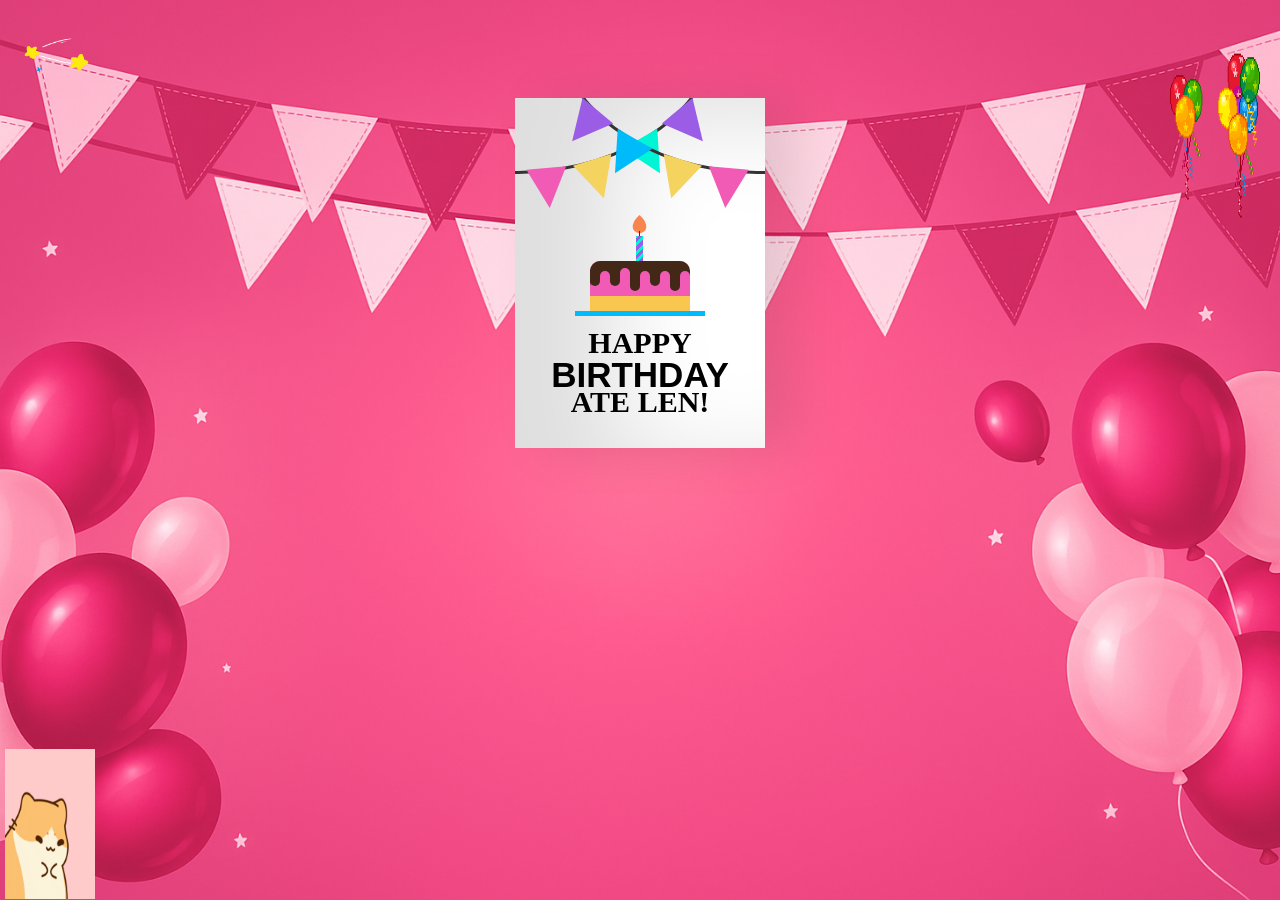
<file: index.html>
<html lang="en"><head>
    <meta charset="UTF-8">
    <meta name="viewport" content="width=device-width, initial-scale=1.0">
    <title>Birthday card</title>
    <link rel="stylesheet" href="style.css">
</head>

<body>
    <img src="images/ZUiY.gif" alt="stars" class="star">
    <img src="images/5l03.gif" alt="ballon" class="ballon">
    <div class="container">
        <div class="birthdayCard" onclick="this.classList.toggle('open')">
            <div class="cardFront">
                <div class="front-text">
                    <h3 class="happy">HAPPY</h3>
                    <h2 class="bday">BIRTHDAY</h2>
                    <h3 class="toyou">ATE LEN!</h3>
                </div>
                <div class="wrap-deco">
                    <div class="decorations"></div>
                    <div class="decorationsTwo"></div>
                </div>
                <div class="wrap-decoTwo">
                    <div class="decorations"></div>
                    <div class="decorationsThree"></div>
                </div>
                <div class="plate">
                    <div class="cake"></div>
                    <div class="flame"></div>
                </div>
            </div>
            <div class="cardInside">
                <div class="img">
                    <img src="images/pic1.jpg" alt="Brotherpic" class="bdyboy">
                    <img src="images/6ob.gif" alt="confetti" class="confetti">
                </div>
                <div class="inside-text">
                    <h3 class="happy">R for Romeo</h3>
                    <h2 class="bday">O for Oscar</h2>
                    <h3 class="toyou">N  for  Nose <br> E for Eeglo</h3>

                </div>
                <div class="wishes">
                    <p>Happy Bornday!</p>
                    <p>My big sis, ML gift spammer and rising pickleball star xD. Sorry nuway pa me gift so este yalang anay hehe :3. Stay healthy and beautiful always ate len! Have a wonderful day! :3</p>
                        <p class="name">From, <br>Ian</p>
                    </div>
            </div>
        </div>
    </div>

    <img src="images/4SHX.gif" alt="cat" class="cat">


</body></html>
</file>
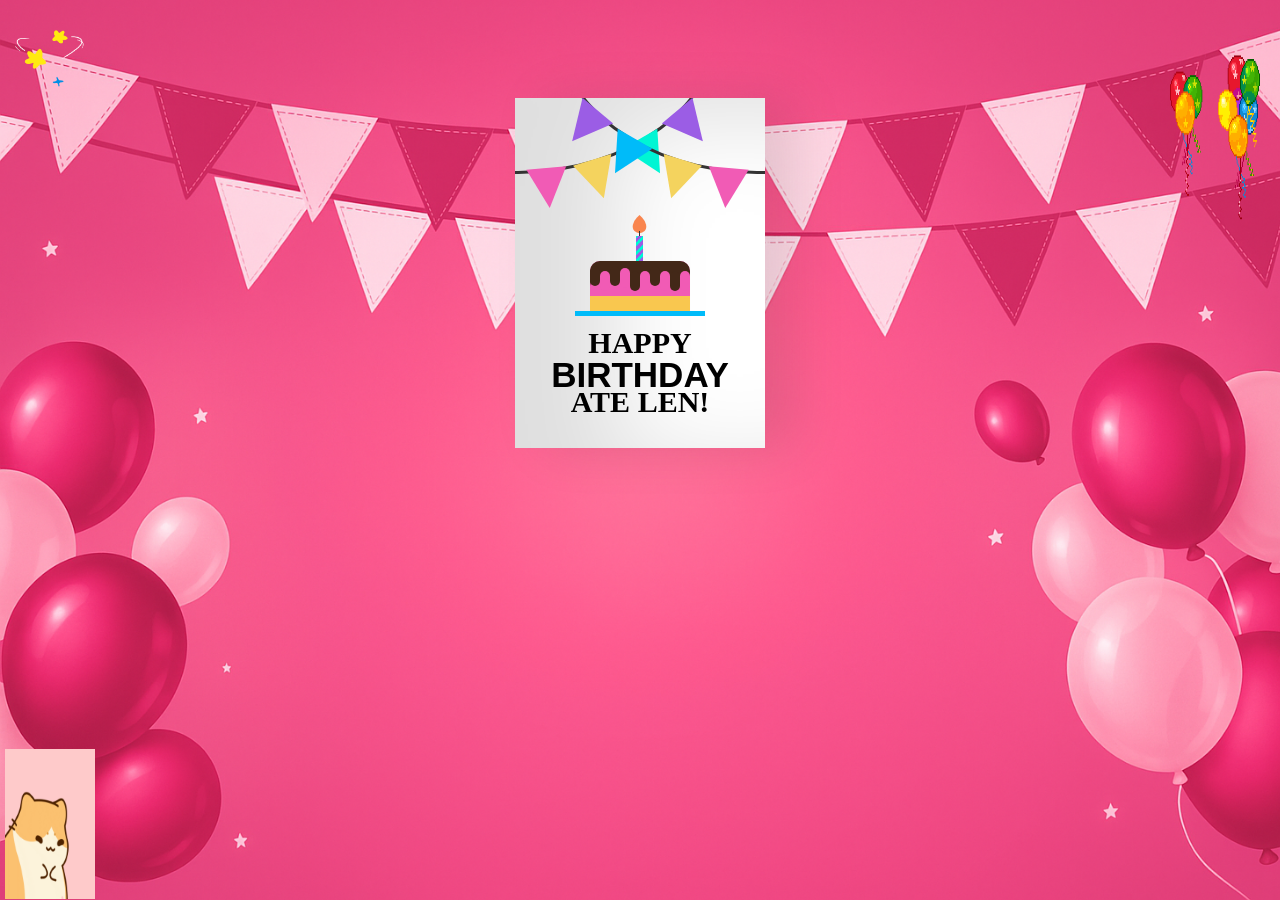
<file: final.html>
<html lang="en"><head>
    <meta charset="UTF-8">
    <meta name="viewport" content="width=device-width, initial-scale=1.0">
    <title>Birthday card</title>
    <link rel="stylesheet" href="style.css">
</head>

<body>
    <img src="images/ZUiY.gif" alt="stars" class="star">
    <img src="images/5l03.gif" alt="ballon" class="ballon">
    <div class="container">
        <div class="birthdayCard" onclick="this.classList.toggle('open')">
            <div class="cardFront">
                <div class="front-text">
                    <h3 class="happy">HAPPY</h3>
                    <h2 class="bday">BIRTHDAY</h2>
                    <h3 class="toyou">ATE LEN!</h3>
                </div>
                <div class="wrap-deco">
                    <div class="decorations"></div>
                    <div class="decorationsTwo"></div>
                </div>
                <div class="wrap-decoTwo">
                    <div class="decorations"></div>
                    <div class="decorationsThree"></div>
                </div>
                <div class="plate">
                    <div class="cake"></div>
                    <div class="flame"></div>
                </div>
            </div>
            <div class="cardInside">
                <div class="img">
                    <img src="images/pic1.jpg" alt="Brotherpic" class="bdyboy">
                    <img src="images/6ob.gif" alt="confetti" class="confetti">
                </div>
                <div class="inside-text">
                    <h3 class="happy">R for Romeo</h3>
                    <h2 class="bday">O for Oscar</h2>
                    <h3 class="toyou">N  for  Nose <br> E for Eeglo</h3>

                </div>
                <div class="wishes">
                    <p>Happy Bornday!</p>
                    <p>My big sis, ML gift spammer and rising pickleball star xD. Sorry nuway pa me gift so este yalang anay hehe :3. Stay healthy and beautiful always ate len! Have a wonderful day! :3</p>
                        <p class="name">From, <br>Ian</p>
                    </div>
            </div>
        </div>
    </div>

    <img src="images/4SHX.gif" alt="cat" class="cat">


</body></html>
</file>
<file: style.css>
body {
    height: 96vh;
    background-image: url('images/background.png');
    background-repeat: no-repeat;
    background-size: cover;
}

img {
    width : 90px;
}

.star {
    position: relative;
    top: 20px;
}

.ballon {
    position: fixed;
    height: 180px;
    top: 50px;
    right: 20px;
}

.cat {
    position: fixed;
    left: 5px;
    bottom: 1px;
    height: 150px;
}


.container {
    display: flex;
    align-items: center;
    justify-content: center;

}

.birthdayCard {
    position: relative;
    width: 250px;
    height: 350px;
    cursor: pointer;
    transform-style: preserve-3d;
    transform: perspective(2500px);
    transition: 4s;
}

.birthdayCard.open {
    transform: perspective(2500px) rotate(5deg);
    box-shadow: inset 100px 20px 100px rgba(0, 0, 0, .15),
                0 10px 100px rgba(0, 0, 0, 0.3);
}

.birthdayCard.open .cardFront {
    transform: rotateY(-160deg);
}

.birthdayCard.open .front-text {
    display: none;
}

.birthdayCard.open .wrap-deco {
    display: none;
}

.birthdayCard.open .wrap-decoTwo {
    display: none;
}

.birthdayCard.open .plate {
    display: none;
}

.cardFront {
    position: relative;
    background-color: #fff;
    width: 250px;
    height: 350px;
    overflow: hidden;
    transform-origin: left;
    box-shadow: inset 100px 20px 100px rgba(0, 0, 0, .13), 30px 0 50px rgba(0, 0, 0, 0.1);
    transition: .4s;
}

.happy,
.toyou {
    position: relative;
    font-family: didot;
    text-align: center;
    backface-visibility: hidden;
    font-size: 30px;
}

.happy {
    top: 198px;
}

.toyou {
    top: 123px;
}

.bday {
    position: relative;
    font-family: arial;
    font-size: 35px;
    text-align: center;
    top: 163px;
}

.wrap-deco {
    position: absolute;
    top: -230px;
    left: -200px;
}

.decorations {
    position: absolute;
    width: 400px;
    height: 300px;
    border: 3px solid #333;
    border-radius: 50%;
}

.decorations:before,
.decorations:after,
.decorationsTwo:before,
.decorationsTwo:after,
.decorationsThree:before,
.decorationsThree:after {
    content: "";
    position: absolute;
    border-left: 20px solid transparent;
    border-right: 20px solid transparent;
    width: 0;
    height: 0;
}

.decorations:before {
    border-top: 40px solid #f15bb5;
    top: 297px;
    left: 210px;
    transform: rotate(-5deg);
}

.decorations:after {
    border-top: 40px solid #f4d35e;
    top: 288px;
    left: 260px;
    transform: rotate(-17deg);
}

.decorationsTwo:before {
    border-top: 40px solid #00f5d4;
    top: 268px;
    left: 315px;
    transform: rotate(-30deg);
}

.decorationsTwo:after,
.decorationsThree:after {
    border-top: 40px solid #9b5de5;
    top: 238px;
    left: 355px;
    transform: rotate(-40deg);
}

.wrap-decoTwo {
    transform: scaleX(-1);
    position: absolute;
    top: -230px;
    left: 445px;
}

.decorationsThree:before {
    border-top: 40px solid #00bbf9;
    top: 268px;
    left: 315px;
    transform: rotate(-30deg);
}

.plate {
    position: absolute;
    width: 130px;
    height: 5px;
    background-color: #00bbf9;
    left: 60px;
    top: 213px;
}

.cake {
    position: absolute;
    overflow: hidden;
    width: 100px;
    height: 50px;
    background-color: #f15bb5;
    border-radius: 10px 10px 0 0;
    top: -50px;
    left: 15px;
    box-shadow: inset 0 -15px #f9c74f, inset 0 15px #432818;
}

.cake:before {
    content: "";
    position: absolute;
    background-color: #432818;
    width: 10px;
    height: 20px;
    top: 5px;
    border-radius: 20px;
    box-shadow: 10px 5px #f15bb5, 20px 0px #432818, 30px 2px #f15bb5, 40px 5px #432818, 50px 5px #f15bb5, 60px 0px #432818, 70px 5px #f15bb5, 80px 5px #432818, 90px 5px #f15bb5;
}

.plate:before {
    content: "";
    position: absolute;
    background: repeating-linear-gradient(-45deg, #9b5de5, #9b5de5 3px, #00f5d4 3px, #00f5d4 6px);
    width: 7px;
    height: 25px;
    top: -75px;
    left: 61px;
}

.plate:after {
    content: "";
    position: absolute;
    width: 1px;
    height: 5px;
    background-color: #333;
    top: -80px;
    left: 64px;
}


.flame {
    position: absolute;
    background-color: #fb5607;
    border-radius: 80% 0 55% 50% / 55% 0 80% 50%;
    transform: rotate(-45deg);
    width: 15px;
    height: 15px;
    opacity: 0.7;
    top: -93px;
    left: 57px;
}

.cardInside {
    position: absolute;
    background-color: #fff;
    width: 250px;
    height: 350px;
    z-index: -1;
    left: 0;
    top: 0;
    box-shadow: inset 100px 20px 100px rgba(0, 0, 0, 0.2);
}

.bdyboy {
    display: inline-block;
    height: 120px;
    border-top: 2px solid skyblue;
}

.inside-text {
    position: relative;
    top: -290px;
    left: 30px;
    transform: scale(0.7);
}

.wishes {
    position: relative;
    top: -200px;
    margin: 25px;
}

p {
    font-family: arial;
    font-size: 12px;
    color: #333;
}

.name {
    margin-left: 150px;
}

@media screen and (max-width: 430px) { body { width: 100%; min-height: 100vh; height: 100vh; overflow: hidden; background-position: center; background-size: cover; } /* Stars */ .star { width: 60px; position: absolute; top: 15px; left: 15px; } /* Balloon */ .ballon { width: 75px; height: 140px; top: 20px; right: 10px; } /* Cat */ .cat { width: 80px; height: auto; left: 5px; bottom: 5px; } /* Main container */ .container { width: 100%; height: 100vh; display: flex; align-items: center; justify-content: center; } /* Birthday card */ .birthdayCard { width: 230px; height: 320px; position: relative; transform: perspective(2000px); transition: 1s; } /* When card is opened */ .birthdayCard.open { transform: perspective(2000px) rotate(5deg); } /* Front */ .cardFront { width: 230px; height: 320px; } /* Inside */ .cardInside { width: 230px; height: 320px; } /* Front text */ .happy, .toyou { font-size: 25px; } .happy { top: 175px; } .toyou { top: 105px; } .bday { font-size: 30px; top: 145px; } /* Decorations */ .wrap-deco { top: -210px; left: -185px; transform: scale(0.9); } .wrap-decoTwo { top: -210px; left: 400px; transform: scaleX(-1) scale(0.9); } /* Cake */ .plate { left: 50px; top: 195px; } /* Inside picture */ .bdyboy { width: 100px; height: 100px; object-fit: cover; } /* Inside heading */ .inside-text { top: -245px; left: 20px; transform: scale(0.6); } /* Message */ .wishes { top: -165px; margin: 20px; } .wishes p { font-size: 11px; line-height: 1.4; } .name { margin-left: 135px; } }
</file>
